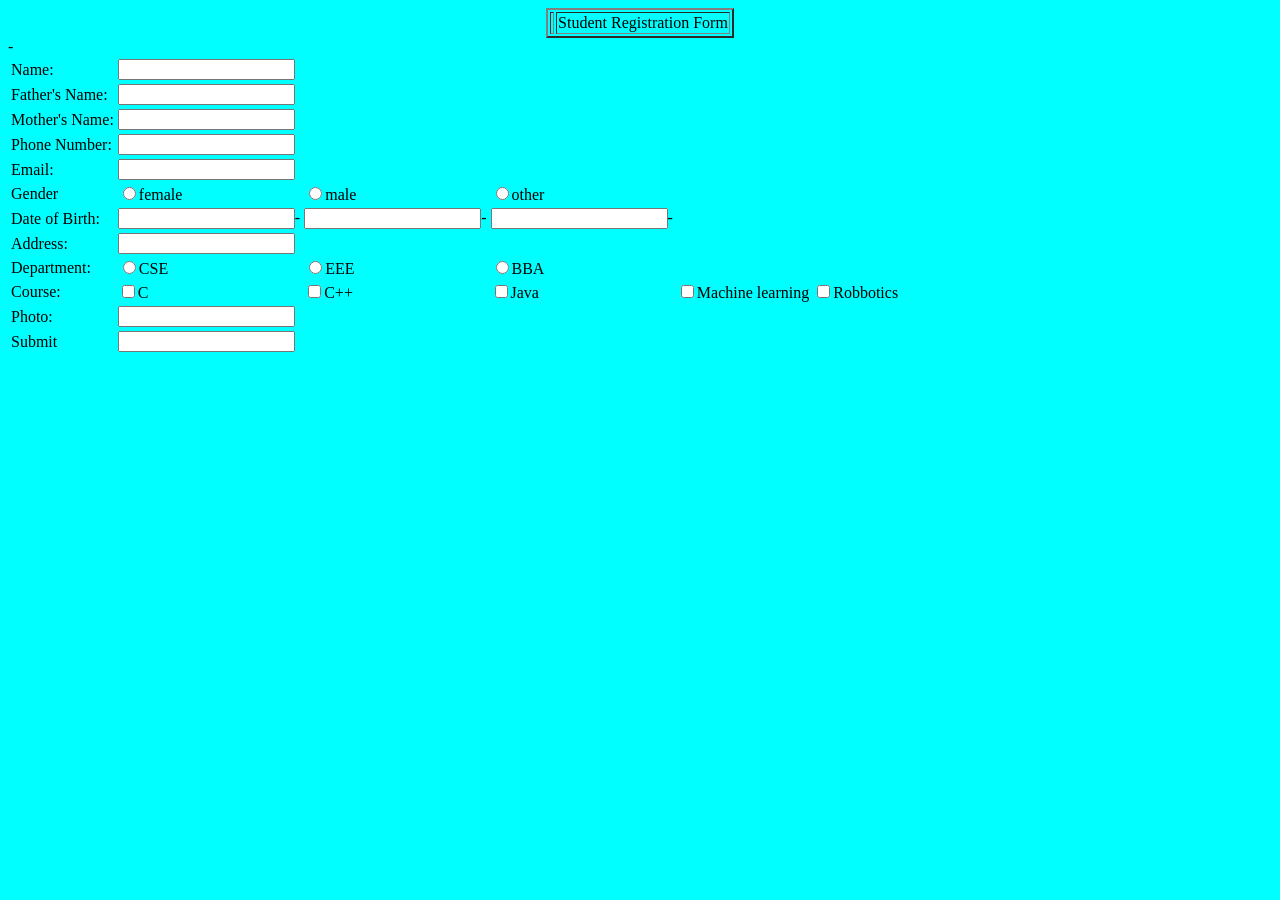
<file: FORM/index.html>
<!DOCTYPE html>
<html lang="en">
<head>
    <meta charset="UTF-8">
    <meta name="viewport" content="width=, initial-scale=1.0">
    <title>Students Registration Form</title>
</head>
<body bgcolor="cyan">
<center><table border="2"><tr><th><td>Student Registration Form</td></th></tr></table></center>
<table>
<tr><td>Name:</td><td><input type="text"></td></tr>
<tr><td>Father's Name:</td><td><input type="text"></td></tr>
<tr><td>Mother's Name:</td><td><input type="text"></td></tr>
<tr><td>Phone Number:</td><td><input type="text"></td></tr>
<tr><td>Email:</td><td><input type="text"></td></tr>
<tr><td>Gender</td><td><input type="radio">female</td><td><input type="radio">male</td><td><input type="radio">other</td></tr>
<tr><td>Date of Birth:</td><td><input type="text">-</td><td><input type="text">-</td>-<td><input type="text">-</td>
<tr><td>Address:</td><td><input type="text"></td></tr>
<tr><td>Department:</td><td><input type="radio">CSE</td><td><input type="radio">EEE</td><td><input type="radio">BBA</td></tr>
<tr><td>Course:</td><td><input type="checkbox">C</td><td><input type="checkbox">C++</td><td><input type="checkbox">Java</td><td><input type="checkbox">Machine learning</td><td><input type="checkbox">Robbotics</td></tr>
<tr><td>Photo:</td><td><input type="text"></td></tr>




<tr><td>Submit</td><td><input type="text"></td></tr>








</table>
    
</body>
</html>
</file>
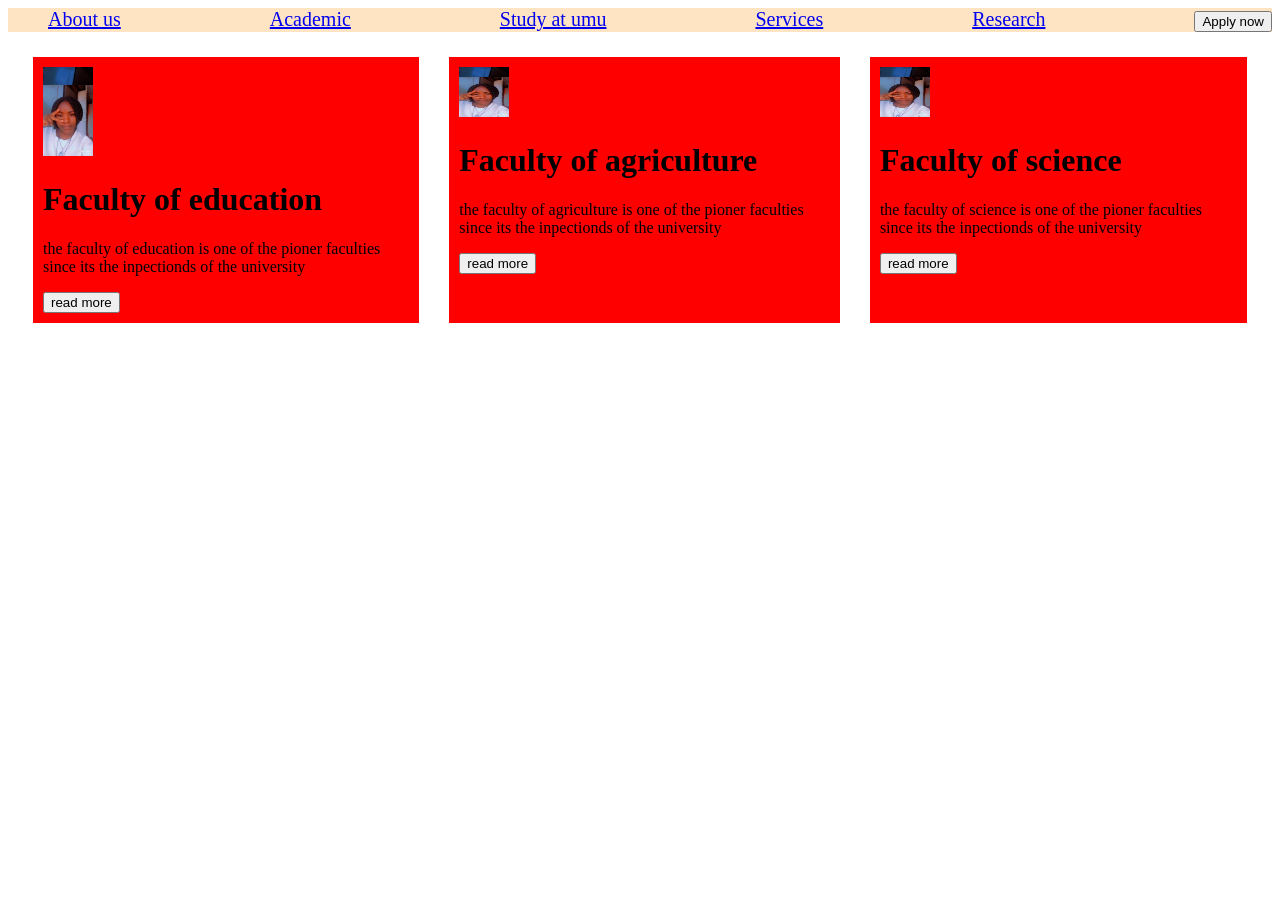
<file: Box modal/boxmodal.html>
<!DOCTYPE html>
<html lang="en">
<head>
    <meta charset="UTF-8">
    <meta name="viewport" content="width=device-width, initial-scale=1.0">
    <title>Document</title> 

    <link  href="box modal.css" rel="stylesheet">
</head>
<body>
    
    <ol class="nav-links">
       <li> <a href="#">About us</a></li>
        <li> <a href="#">Academic</a></li>
        <li> <a href="#">Study at umu</a></li>
        <li> <a href="#">Services</a></li>
        <li> <a href="#">Research</a></li>
        <li><BUtton>Apply now</BUtton></li>
        
    </ol>
    <div class="mydiv">
        <div>
            <img src="my pic.jpeg" width="50px">
            <h1>Faculty of education</h1>
            <p>the faculty of education is one of the pioner faculties since its the inpectionds of the university </p>
            <button>read more</button>
        </div>
        <div>
            <img src="my pic.jpeg" height="50px" width="50px">
            <h1>Faculty of agriculture </h1>
            <p>the faculty of agriculture is one of the pioner faculties since its the inpectionds of the university</p>
            <button>read more</button>
        </div>
        <div> <img src="my pic.jpeg" height="50px" width="50px">

           <h1>Faculty of science</h1>
        <p>the faculty of science is one of the pioner faculties since its the inpectionds of the university</p>
        <button>read more</button>

        </div>
    </div>
</body>

</html>
</file>
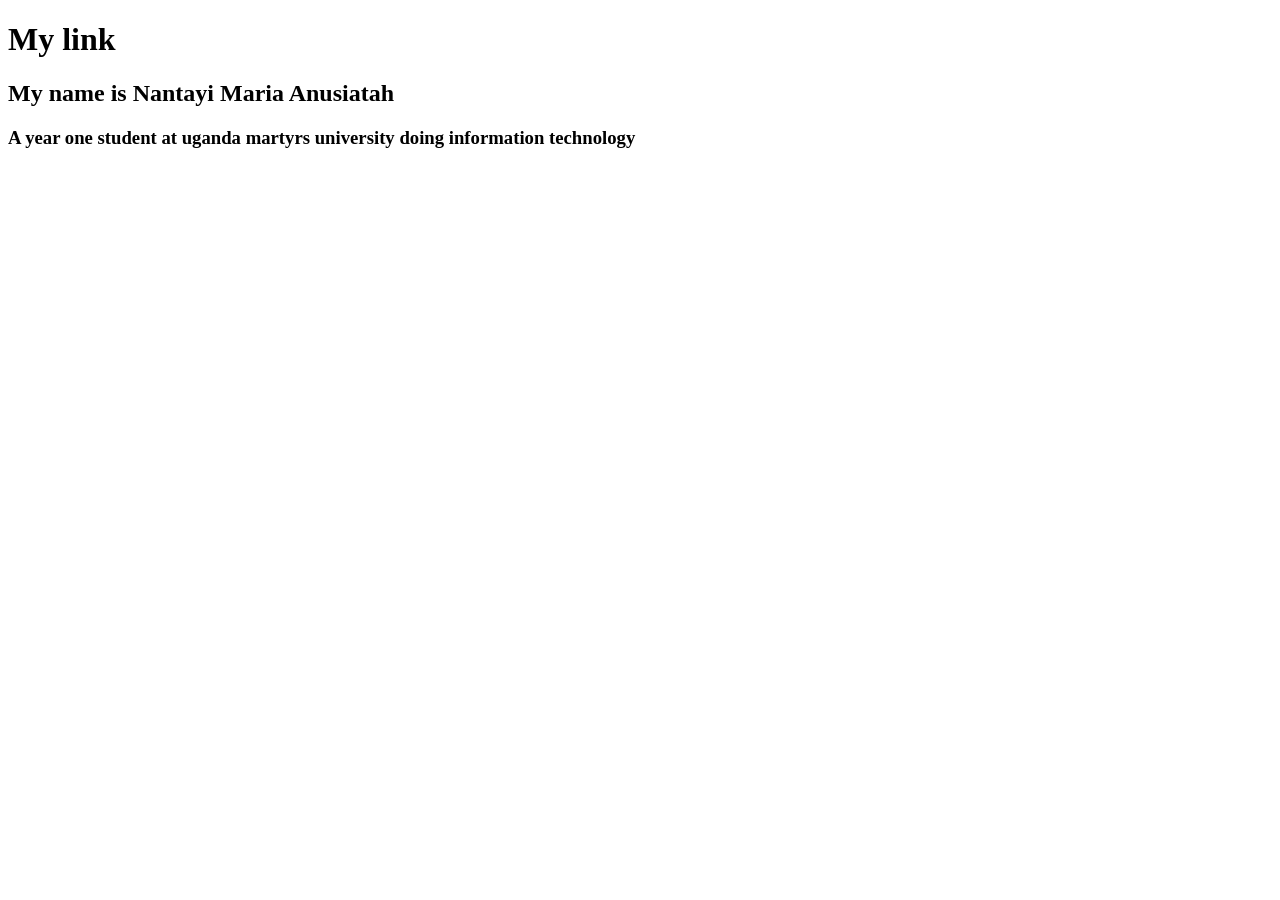
<file: Caliculum vita/page 2 html.html>
<!DOCTYPE html>
<html lang="en">
<head>
    <meta charset="UTF-8">
    <meta name="viewport" content="width=device-width, initial-scale=1.0">
    <title>page 2</title>
</head>
<body>
    <h1>My link </h1>
    <h2>My name is Nantayi Maria Anusiatah</h2>
    <h3>A year one student at uganda martyrs university doing information technology</h3>
    <h3></h3>
    
</body>
</html>
</file>
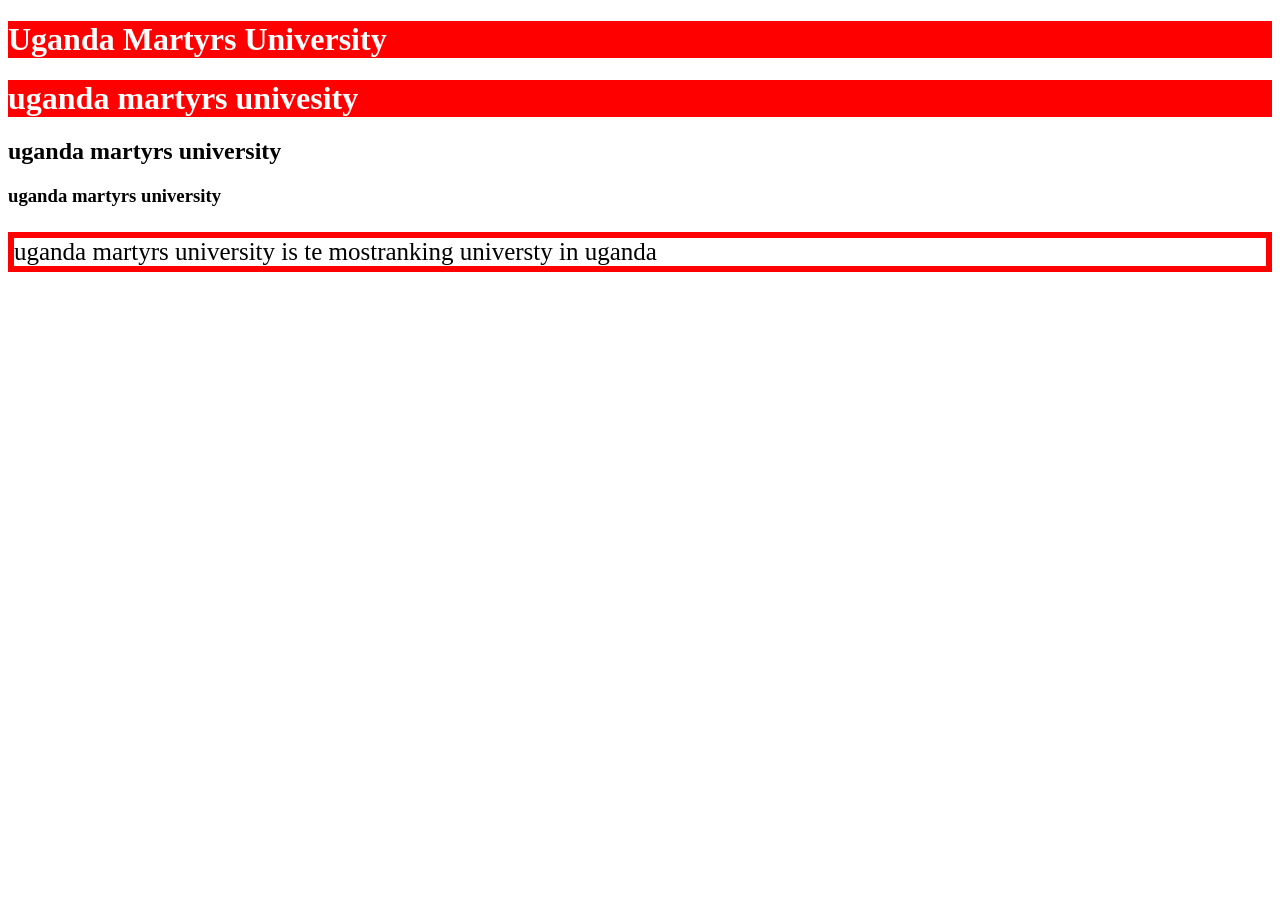
<file: Exercise/index .html>
<!DOCTYPE html>
<html lang="en">
<head>
    <meta charset="UTF-8">
    <meta name="viewport" content="width=device-width, initial-scale=1.0">
    <title>First web page</title>
  <link rel="stylesheet" href="./style.css">
</head>
<h1> Uganda Martyrs University </h1>
<body>
    <h1>uganda martyrs univesity</h1>
    <h2>uganda martyrs university</h2>
    <h3>uganda martyrs university</h3>
    <p>uganda martyrs university is te mostranking universty in uganda</p>

    
</body>
</html>
</file>
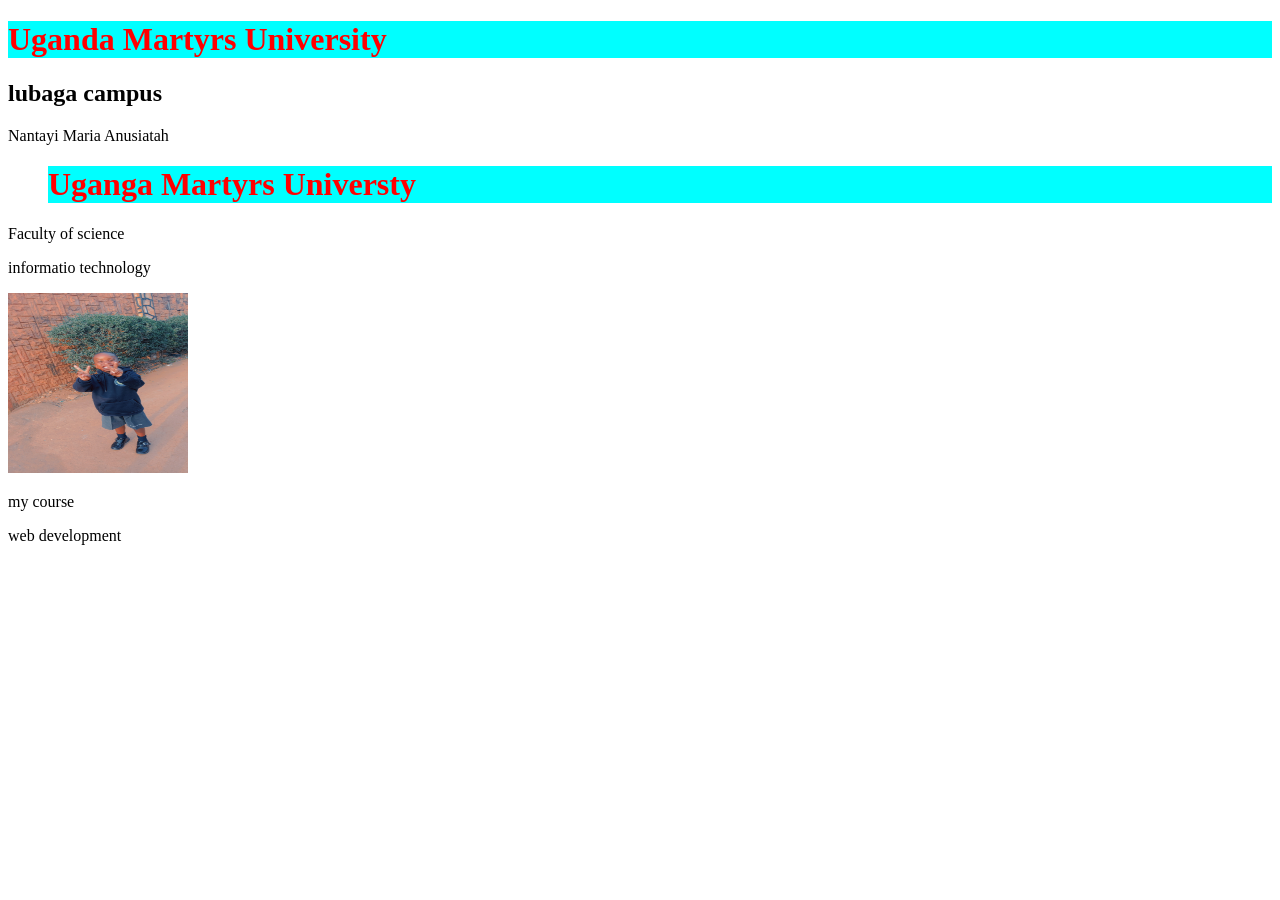
<file: MARIA/maria.html>
<!DOCTYPE html>
<html lang="en">
<head>
    <link rel="stylesheet" href="./2style.css">
    <meta charset="UTF-8">
    <meta name="viewport" content="width=vv, initial-scale=1.0">
    <title>my second html</title>
</head>
<body>
    <h1>Uganda Martyrs University</h1>
    <h2>lubaga campus</h2>
    <p>Nantayi Maria Anusiatah</p>

    <ul>
        <h1>Uganga Martyrs Universty</h1>
    </ul>
    <p>Faculty of science</p>
    <p>informatio technology</p>
    <img src="morgan i.jpg" alt="" width="180" height="180">
    <p>my course</p>
    <p>web development</p> 

</body>
</html>
</file>
<file: Box modal/box modal.css>
.nav-links{
    background-color: bisque;
    list-style-type: none;
    display: flex;
    justify-content: space-between;
    margin: 0;
    border: 25px;
    font-size: 20px;
}
.nav links li a{
    color: white;
    text-decoration: none;
    font-size: 20px;
}
.mydiv{
    display: flex;
    justify-content: space-between;
    padding: 10px;

    
}
.mydiv div{
    padding: 10px;
    background-color: red;
    margin: 15px;
    justify-content: space-between;
}
</file>
<file: Exercise/style.css>
h1{
        background-color: red;
        color: white;
    }

    p{
        font-size: 25px;
        border: 5pt solid red;
    }d
</file>
<file: MARIA/2style.css>
h1{
    background-color: aqua;
    color: red;
}
</file>
